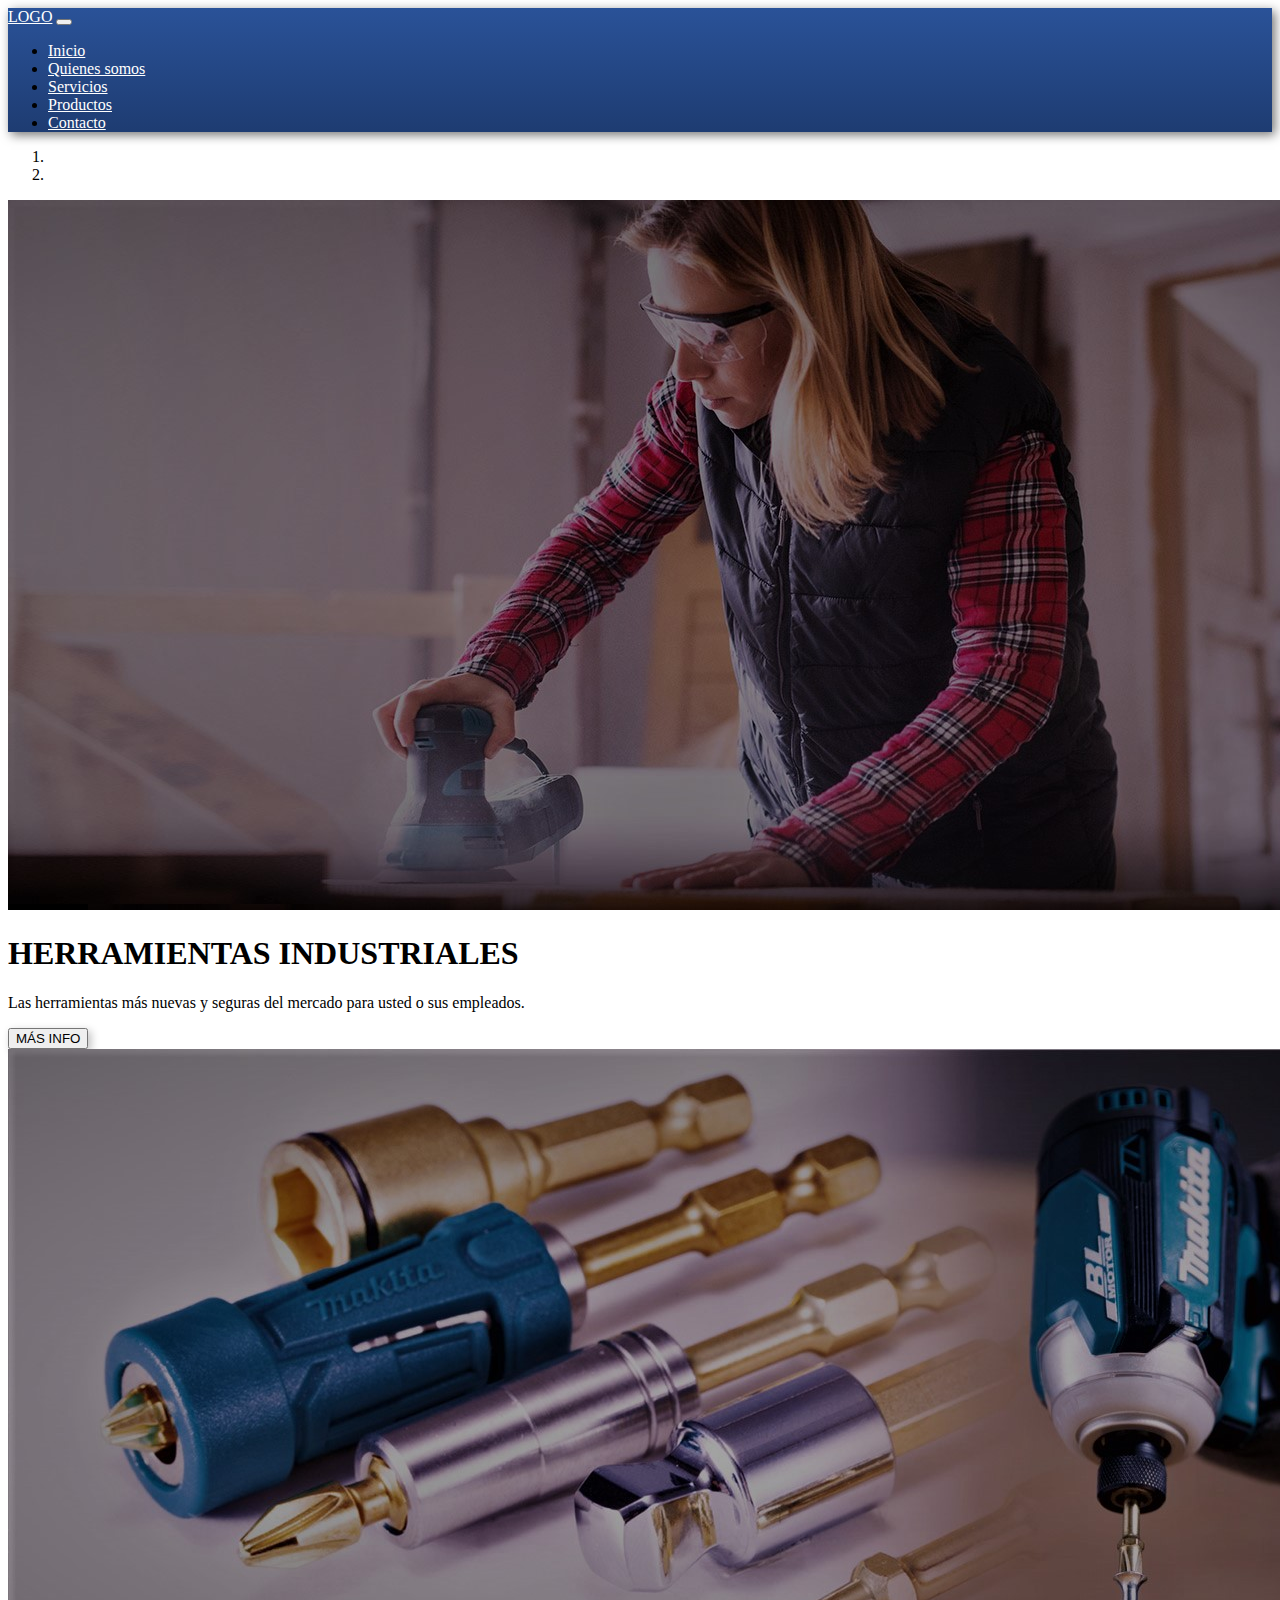
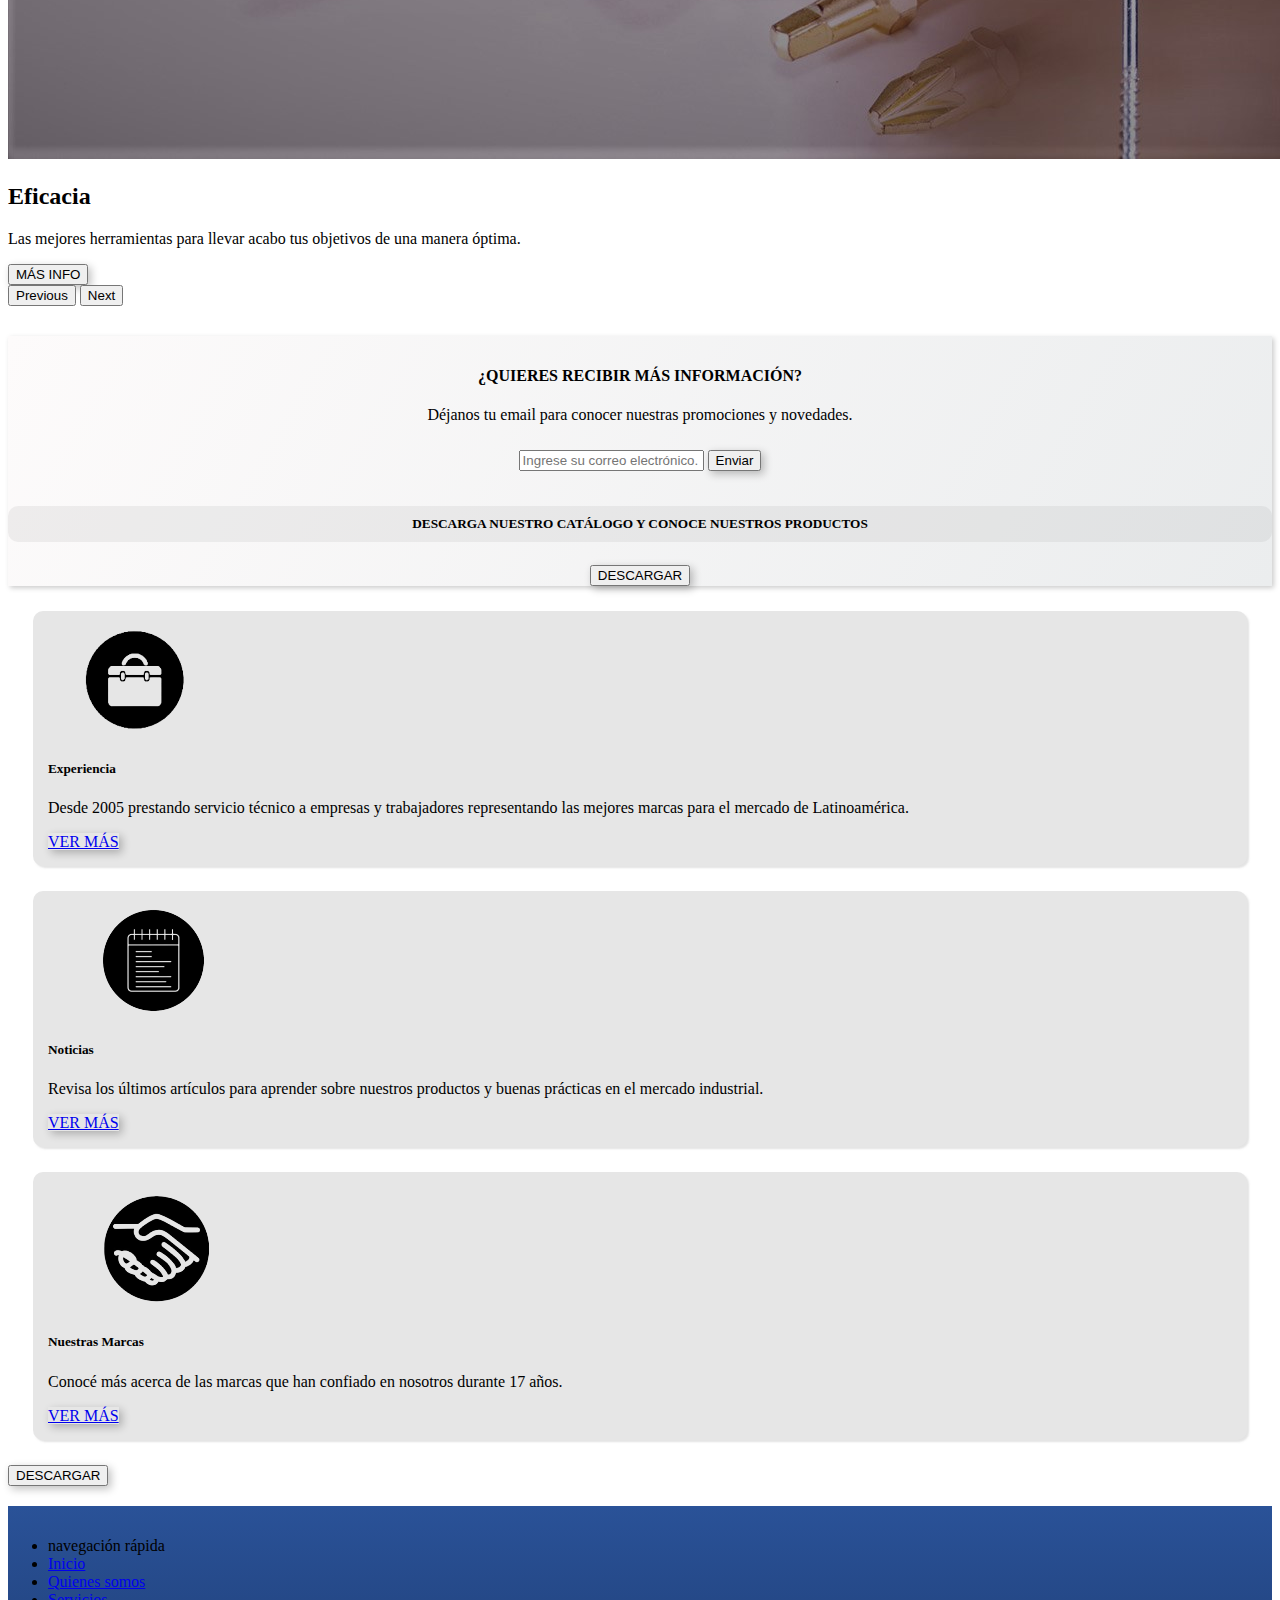
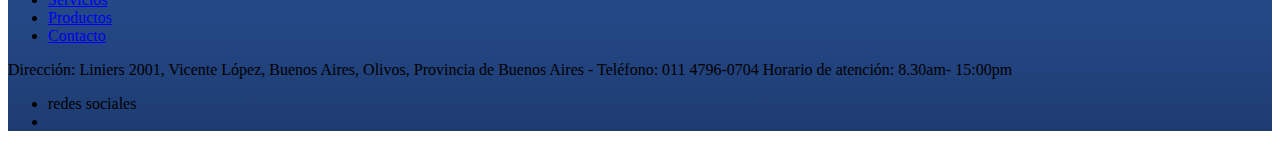
<file: index.html>
<!DOCTYPE html>
<html lang="es">

<head>
  <meta charset="UTF-8">
  <meta http-equiv="X-UA-Compatible" content="IE=edge">
  <meta name="viewport" content="width=device-width, initial-scale=1.0">
  <link rel="stylesheet" href="https://cdn.jsdelivr.net/npm/bootstrap@4.6.1/dist/css/bootstrap.min.css"
    integrity="sha384-zCbKRCUGaJDkqS1kPbPd7TveP5iyJE0EjAuZQTgFLD2ylzuqKfdKlfG/eSrtxUkn" crossorigin="anonymous">
  <link rel="stylesheet" href="https://cdnjs.cloudflare.com/ajax/libs/font-awesome/6.1.1/css/all.min.css"
    integrity="sha512-KfkfwYDsLkIlwQp6LFnl8zNdLGxu9YAA1QvwINks4PhcElQSvqcyVLLD9aMhXd13uQjoXtEKNosOWaZqXgel0g=="
    crossorigin="anonymous" referrerpolicy="no-referrer" />
  <link rel="stylesheet" href="estilos.css">
  <title>Inicio | TodoService</title>
  <meta name="description" content="La mejor empresa industrial de Argentina, brindando herramientas y servicios industriales desde 2005.">
  <meta name="keywords" content="herramientas industriales, servicios industriales, industria argentina, herramientas, industriales">
</head>

<body>

  <!--NAVBAR HAMBURGESA-->
<header>
  <nav class="navbar navbar-expand-lg navbar-light">
    <div class="container">
      <a class="navbar-brand" href="#">LOGO</a>

      <button class="navbar-toggler" data-toggle="collapse" data-target="#navbarNav">
        <span class="navbar-toggler-icon"></span>
      </button>

      <div class="collapse navbar-collapse justify-content-end" id="navbarNav">
        <ul class="navbar-nav ">
          <li class="nav-item">
            <a class="nav-link" href="#">Inicio</a>
          </li>
          <li class="nav-item">
            <a class="nav-link" href="./paginas/quienes-somos.html">Quienes somos</a>
          </li>
          <li class="nav-item">
            <a class="nav-link" href="./paginas/servicios.html">Servicios</a>
          </li>
          <li class="nav-item">
            <a class="nav-link" href="./paginas/productos.html">Productos</a>
          </li>
          <li class="nav-item">
            <a class="nav-link" href="./paginas/contacto.html">Contacto</a>
          </li>
        </ul>
      </div>
  </nav>
</header>
  <main>


    <!--CALL CAROUSEL-->
<section>
    <div id="carouselMain" class="carousel slide" data-ride="carousel">
      <ol class="carousel-indicators">
        <li data-target="#carouselMain" data-slide-to="0" class="active"></li>
        <li data-target="#carouselMain" data-slide-to="1"></li>
      </ol>
      <div class="carousel-inner">
        <div class="carousel-item active">
          <img src="./imagenes/fotomain2.jpg" class="d-block w-100" alt="camping">
          <div class="carousel-caption carousel-main-middle text-light">
            <h1>HERRAMIENTAS INDUSTRIALES</h1>
            <p>Las herramientas más nuevas y seguras del mercado para usted o sus empleados.</p>
            <button class="btn btn-light px-4 text-capitalize">MÁS INFO</button>
          </div>
        </div>
        <div class="carousel-item">
          <img src="./imagenes/fotomain.jpg" class="d-block w-100" alt="camping">
          <div class="carousel-caption carousel-main-middle text-light">
            <h2 class="text-uppercase">Eficacia</h3>
            <p>Las mejores herramientas para llevar acabo tus objetivos de una manera óptima.</p>
            <button class="btn btn-light px-4 text-capitalize">MÁS INFO</button>
          </div>
        </div>
      </div>
    </div>
    <button class="carousel-control-prev" type="button" data-target="#carouselMain" data-slide="prev">
      <span class="carousel-control-prev-icon" aria-hidden="true"></span>
      <span class="sr-only">Previous</span>
    </button>
    <button class="carousel-control-next" type="button" data-target="#carouselMain" data-slide="next">
      <span class="carousel-control-next-icon" aria-hidden="true"></span>
      <span class="sr-only">Next</span>
    </button>
    </div>
</section>

    <!--SECTION MAIL-->
    <section class="container-fluid mailBox text-center">
      <div class="row text center justify-content-between">
        <div class="mailLeft col-sm-12 col-md-6 col-lg-4">
          <h4>¿QUIERES RECIBIR MÁS INFORMACIÓN?</h4>
          <p>Déjanos tu email para conocer nuestras promociones y novedades.</p>
          <form>
            <input type="email" class="container form-control col-sm-12 col-md-12 col-lg-10" placeholder="Ingrese su correo electrónico.">
            <button type="submit" class="btn btn-secondary btnMargin">Enviar</button>
          </form>
        </div>
        <div class="mailRight col-sm-12 col-md-6 col-lg-4">
          <h5 class="container col-sm-12 col-md-6 col-lg-8">Descarga nuestro catálogo y conoce nuestros productos</h4>
            <button type="button" class="btn btn-primary">DESCARGAR</button>
        </div>
      </div>
    </section>



    <!--SECTION BOXES-->
    <section class="container-fluid">
      <div class="row justify-content-center text-center mx-auto">
        <div class="box box1 col-sm-12 col-md-12 col-lg-3 col-xl-3">
          <img src="./imagenes/experiencia.png" alt="experiencia">
          <h5>Experiencia</h5>
          <p class="">Desde 2005 prestando servicio técnico a empresas y trabajadores representando las mejores marcas
            para el mercado de Latinoamérica.</p>
          <a href="./paginas/quienes-somos.html" class="btn btn-secondary" role="button">VER MÁS</a>
        </div>
        <div class="box box2 col-sm-12 col-md-12 col-lg-3 col-xl-3">
          <img src="./imagenes/noticias.png" alt="noticias">
          <h5>Noticias</h5>
          <p class="">Revisa los últimos artículos para aprender sobre nuestros productos y buenas prácticas en el
            mercado industrial.</p>
          <a href="#" class="btn btn-secondary" role="button">VER MÁS</a>
        </div>
        <div class="box box3 col-sm-12 col-md-12 col-lg-3 col-xl-3">
          <img src="./imagenes/marcas.png" alt="marcas">
          <h5>Nuestras Marcas</h5>
          <p class="">Conocé más acerca de las marcas que han confiado en nosotros durante 17 años.</p>
          <a href="./paginas/quienes-somos.html" class="btn btn-secondary" role="button">VER MÁS</a>
        </div>
      </div>
    </section>

    <div class="container">
      <div class="row justify-content-center">
        <button type="button" class="btn btn-primary">DESCARGAR</button>
      </div>
    </div>
  </main>
    <!--FOOTER-->
    <footer class="text-white">
      <div class="container">
        <nav class="row">
          <div class="col-sm-12 col-md-4 text-center small">
            <ul class="list-unstyled">
              <li class="font-weight-bold text-uppercase">navegación rápida</li>
              <li><a href="#" class="text-reset">Inicio</a></li>
              <li><a href="./paginas/quienes-somos.html" class="text-reset">Quienes somos</a></li>
              <li><a href="./paginas/servicios.html" class="text-reset">Servicios</a></li>
              <li><a href="./paginas/productos.html" class="text-reset">Productos</a></li>
              <li><a href="./paginas/contacto.html" class="text-reset">Contacto</a></li>

            </ul>
          </div>
          <div class="col-sm-12 col-md-4 text-center small">
            <p>Dirección: Liniers 2001, Vicente López, Buenos Aires, Olivos, Provincia de Buenos Aires - Teléfono: 011
              4796-0704
              Horario de atención: 8.30am- 15:00pm</p>
          </div>
          <div class="col-sm-12 col-md-4 big">
            <ul class="list-unstyled">
              <li class="font-weight-bold text-uppercase small text-center">redes sociales</li>
              <li class="d-flex justify-content-between">
                <a href="" class="text-reset">
                  <i class="fa-brands fa-facebook"></i>
                </a>
                <a href="" class="text-reset">
                  <i class="fa-brands fa-twitter-square"></i>
                </a>
                <a href="" class="text-reset">
                  <i class="fa-brands fa-instagram"></i>
                </a>
              </li>
        </nav>

      </div>
    </footer>


  <script src="https://cdn.jsdelivr.net/npm/jquery@3.5.1/dist/jquery.slim.min.js"
    integrity="sha384-DfXdz2htPH0lsSSs5nCTpuj/zy4C+OGpamoFVy38MVBnE+IbbVYUew+OrCXaRkfj"
    crossorigin="anonymous"></script>
  <script src="https://cdn.jsdelivr.net/npm/popper.js@1.16.1/dist/umd/popper.min.js"
    integrity="sha384-9/reFTGAW83EW2RDu2S0VKaIzap3H66lZH81PoYlFhbGU+6BZp6G7niu735Sk7lN"
    crossorigin="anonymous"></script>
  <script src="https://cdn.jsdelivr.net/npm/bootstrap@4.6.1/dist/js/bootstrap.min.js"
    integrity="sha384-VHvPCCyXqtD5DqJeNxl2dtTyhF78xXNXdkwX1CZeRusQfRKp+tA7hAShOK/B/fQ2"
    crossorigin="anonymous"></script>
</body>

</html>
</file>
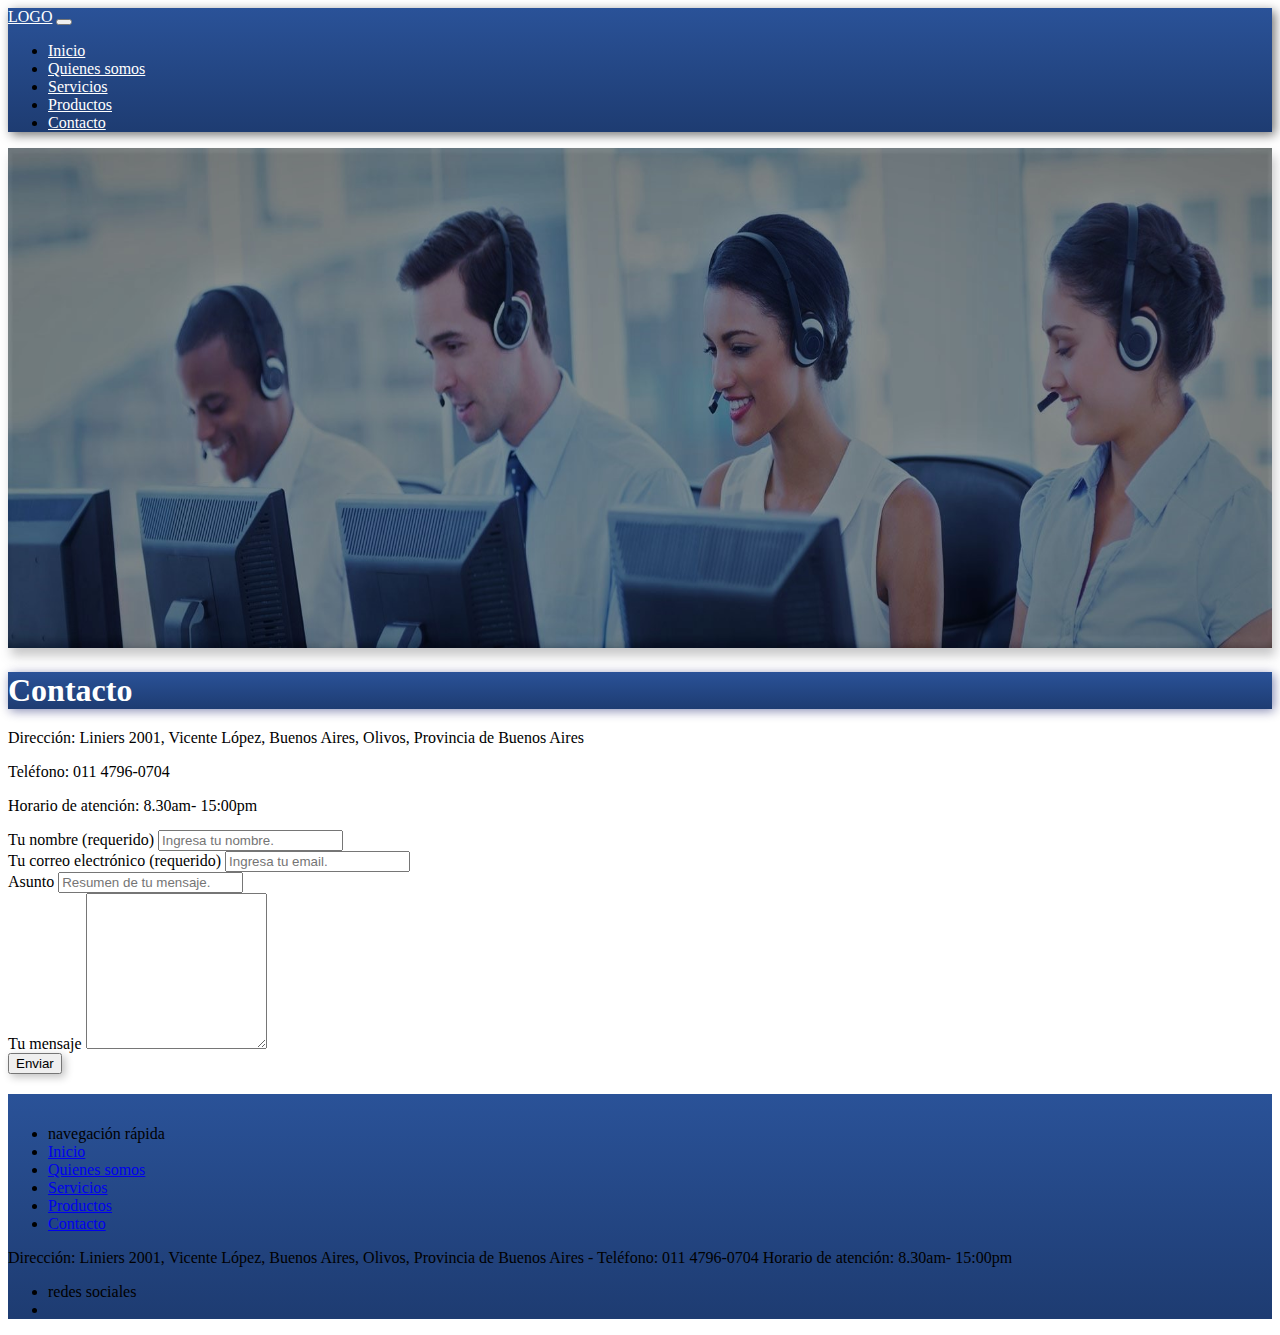
<file: paginas/contacto.html>
<!DOCTYPE html>
<html lang="es">

<head>
  <meta charset="UTF-8">
  <meta http-equiv="X-UA-Compatible" content="IE=edge">
  <meta name="viewport" content="width=device-width, initial-scale=1.0">
  <link rel="stylesheet" href="https://cdn.jsdelivr.net/npm/bootstrap@4.6.1/dist/css/bootstrap.min.css"
    integrity="sha384-zCbKRCUGaJDkqS1kPbPd7TveP5iyJE0EjAuZQTgFLD2ylzuqKfdKlfG/eSrtxUkn" crossorigin="anonymous">
  <link rel="stylesheet" href="https://cdnjs.cloudflare.com/ajax/libs/font-awesome/6.1.1/css/all.min.css"
    integrity="sha512-KfkfwYDsLkIlwQp6LFnl8zNdLGxu9YAA1QvwINks4PhcElQSvqcyVLLD9aMhXd13uQjoXtEKNosOWaZqXgel0g=="
    crossorigin="anonymous" referrerpolicy="no-referrer" />
  <link rel="stylesheet" href="../estilos.css">
  <title>TodoService |  Contacto</title>
  <meta name="description" content="Ponte en contacto con TecnoService para una atención personalizada.">
  <meta name="keywords" content="herramientas industriales, servicios industriales, industria argentina, herramientas, industriales, contacto">
</head>

<body>
  <!--NAVBAR HAMBURGESA-->
  <header>
    <nav class="navbar navbar-expand-lg navbar-light">
      <div class="container">
        <a class="navbar-brand" href="#">LOGO</a>

        <button class="navbar-toggler" data-toggle="collapse" data-target="#navbarNav">
          <span class="navbar-toggler-icon"></span>
        </button>

        <div class="collapse navbar-collapse justify-content-end" id="navbarNav">
          <ul class="navbar-nav ">
            <li class="nav-item">
              <a class="nav-link" href="../index.html">Inicio</a>
            </li>
            <li class="nav-item">
              <a class="nav-link" href="quienes-somos.html">Quienes somos</a>
            </li>
            <li class="nav-item">
              <a class="nav-link" href="servicios.html">Servicios</a>
            </li>
            <li class="nav-item">
              <a class="nav-link" href="productos.html">Productos</a>
            </li>
            <li class="nav-item">
              <a class="nav-link" href="#">Contacto</a>
            </li>
          </ul>
        </div>
    </nav>
  </header>
  <main>

    <!--BANNER-->

    <div>
      <img class="bannerImage img-fluid" src="../imagenes/callcenter.png" alt="callcenter">
    </div>
    <!--FORM-->
    <section class="text-center">
      <h1 class="col-sm-12 col-md-12 col-lg-12 h3Titulo">Contacto</h1>
      <div class="container text-center contactoP">
        <p>Dirección: Liniers 2001, Vicente López, Buenos Aires, Olivos, Provincia de Buenos Aires</p>
        <p>Teléfono: 011 4796-0704</p>
        <p>Horario de atención: 8.30am- 15:00pm</p>
        <form class="formularioContacto">
          <div class="form-group">
            <label for="nombre">Tu nombre (requerido)</label>
            <input type="text" class="form-control col-md-12 col-lg-12" id="nombre" aria-describedby="emailHelp"
              placeholder="Ingresa tu nombre." required>
          </div>
          <div class="form-group">
            <label for="email">Tu correo electrónico (requerido)</label>
            <input type="email" class="form-control col-md-12 col-lg-12" id="email" placeholder="Ingresa tu email."
              required>
          </div>
          <div class="form-group">
            <label for="asunto">Asunto</label>
            <input type="text" class="form-control col-md-12 col-lg-12" id="asunto" aria-describedby="emailHelp"
              placeholder="Resumen de tu mensaje.">
          </div>
          <div class="form-group">
            <label for="mensaje">Tu mensaje</label>
            <textarea class="form-control col-md-12 col-lg-12" id="mensaje" rows="10"></textarea>
          </div>
        </form>
      </div>
      <button type="submit" class="btn btn-primary">Enviar</button>
    </section>
  </main>
    <!--FOOTER-->
    <footer class="text-white">
      <div class="container">
        <nav class="row">
          <div class="col-sm-12 col-md-4 text-center small">
            <ul class="list-unstyled">
              <li class="font-weight-bold text-uppercase">navegación rápida</li>
              <li><a href="../index.html" class="text-reset">Inicio</a></li>
              <li><a href="./quienes-somos.html" class="text-reset">Quienes somos</a></li>
              <li><a href="./servicios.html" class="text-reset">Servicios</a></li>
              <li><a href="./productos.html" class="text-reset">Productos</a></li>
              <li><a href="#" class="text-reset">Contacto</a></li>

            </ul>
          </div>
          <div class="col-sm-12 col-md-4 text-center small">
            <p>Dirección: Liniers 2001, Vicente López, Buenos Aires, Olivos, Provincia de Buenos Aires - Teléfono: 011
              4796-0704
              Horario de atención: 8.30am- 15:00pm</p>
          </div>
          <div class="col-sm-12 col-md-4 big">
            <ul class="list-unstyled">
              <li class="font-weight-bold text-uppercase small text-center">redes sociales</li>
              <li class="d-flex justify-content-between">
                <a href="" class="text-reset">
                  <i class="fa-brands fa-facebook"></i>
                </a>
                <a href="" class="text-reset">
                  <i class="fa-brands fa-twitter-square"></i>
                </a>
                <a href="" class="text-reset">
                  <i class="fa-brands fa-instagram"></i>
                </a>
              </li>
        </nav>

      </div>
    </footer>
  


  <script src="https://cdn.jsdelivr.net/npm/jquery@3.5.1/dist/jquery.slim.min.js"
    integrity="sha384-DfXdz2htPH0lsSSs5nCTpuj/zy4C+OGpamoFVy38MVBnE+IbbVYUew+OrCXaRkfj"
    crossorigin="anonymous"></script>
  <script src="https://cdn.jsdelivr.net/npm/popper.js@1.16.1/dist/umd/popper.min.js"
    integrity="sha384-9/reFTGAW83EW2RDu2S0VKaIzap3H66lZH81PoYlFhbGU+6BZp6G7niu735Sk7lN"
    crossorigin="anonymous"></script>
  <script src="https://cdn.jsdelivr.net/npm/bootstrap@4.6.1/dist/js/bootstrap.min.js"
    integrity="sha384-VHvPCCyXqtD5DqJeNxl2dtTyhF78xXNXdkwX1CZeRusQfRKp+tA7hAShOK/B/fQ2"
    crossorigin="anonymous"></script>
</body>

</html>
</file>
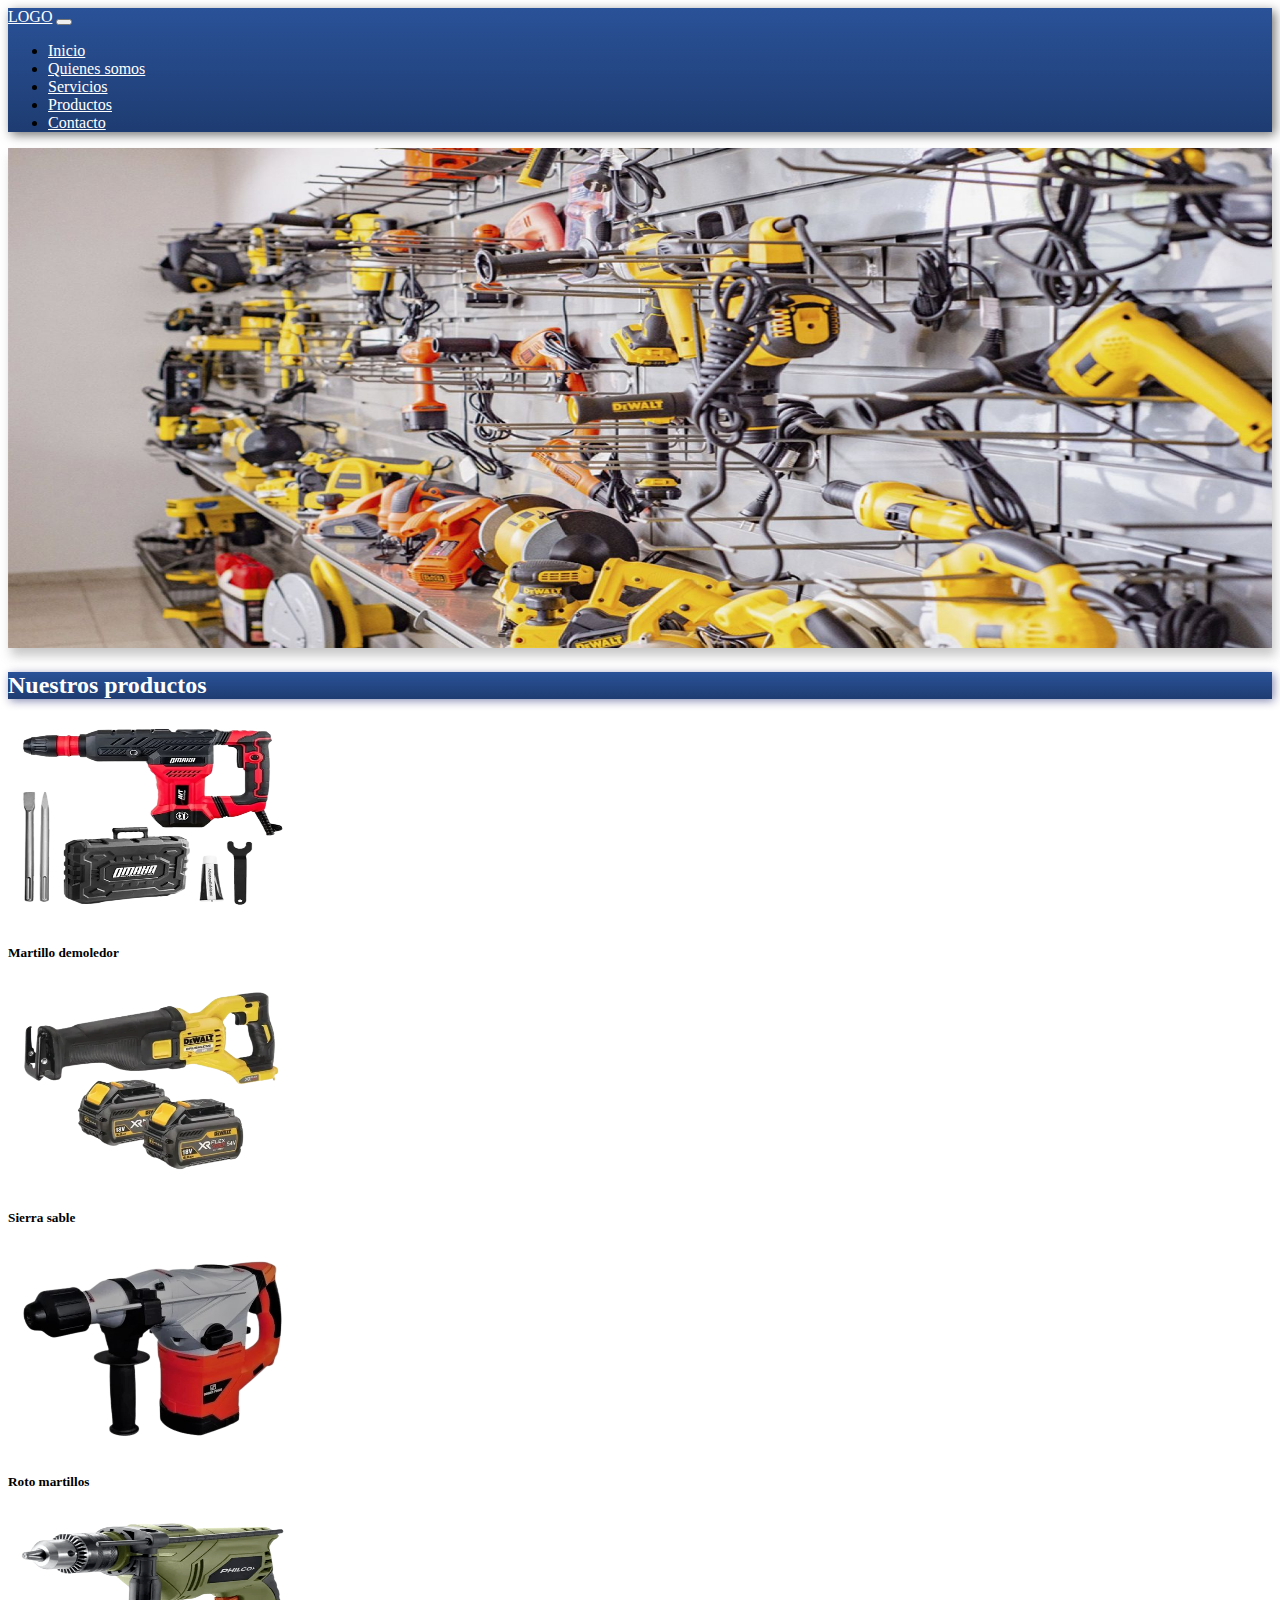
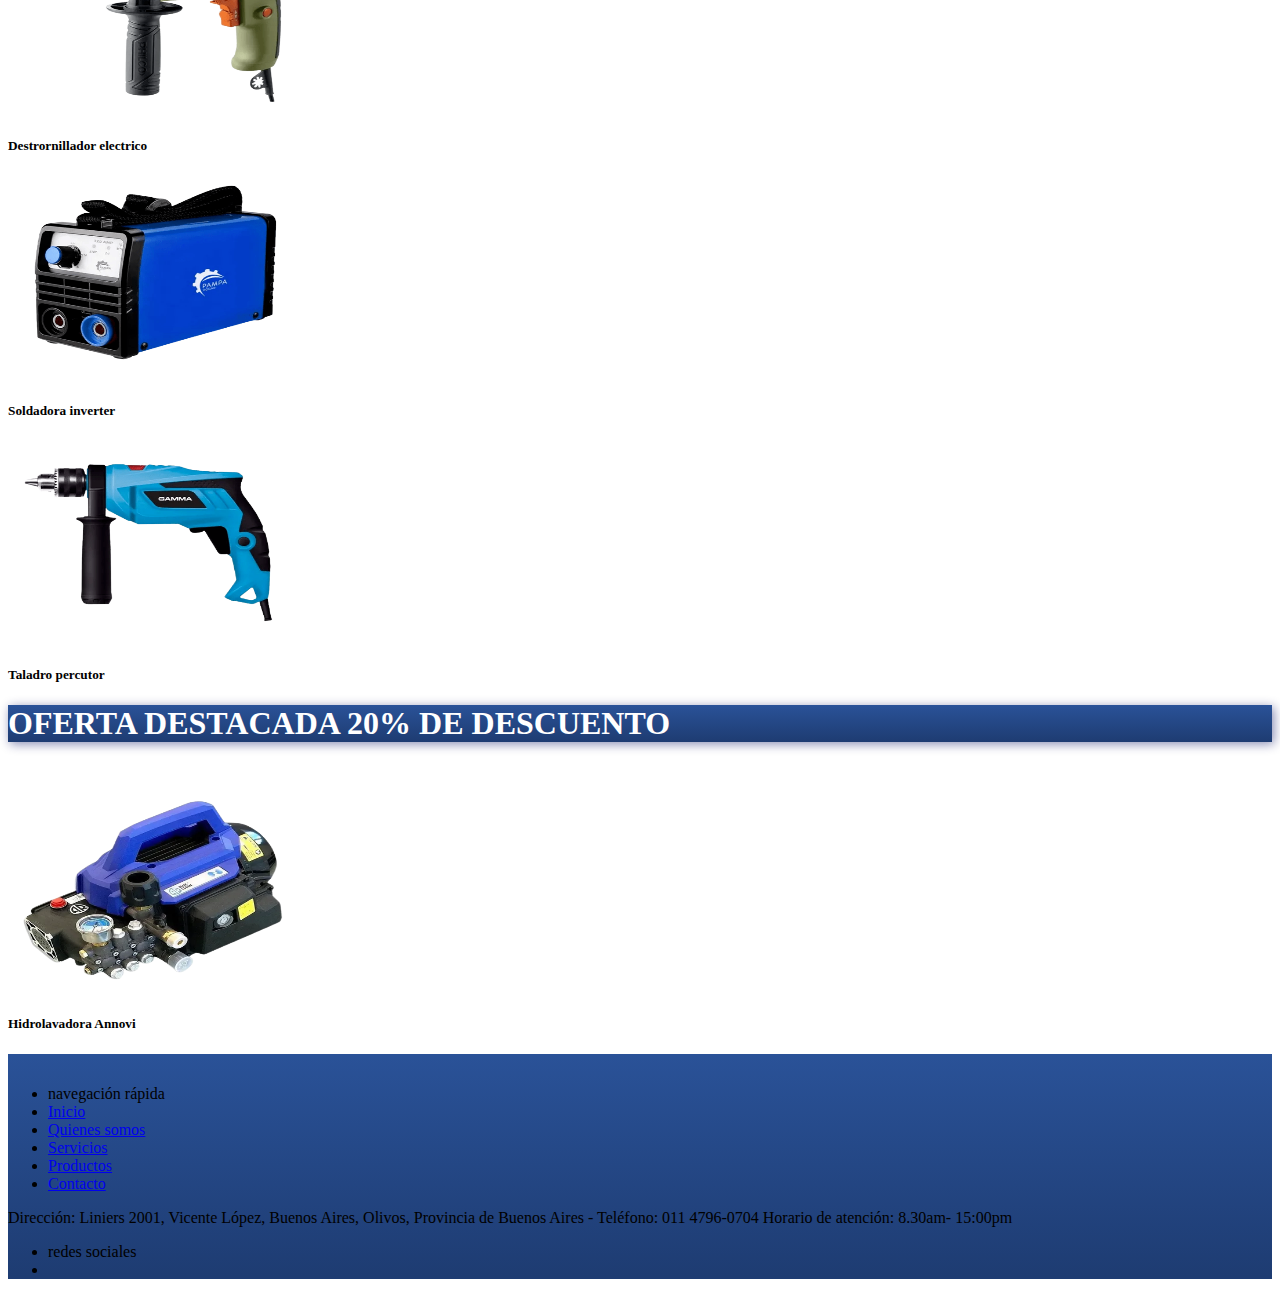
<file: paginas/productos.html>
<!DOCTYPE html>
<html lang="es">

<head>
    <meta charset="UTF-8">
    <meta http-equiv="X-UA-Compatible" content="IE=edge">
    <meta name="viewport" content="width=device-width, initial-scale=1.0">
    <link rel="stylesheet" href="https://cdn.jsdelivr.net/npm/bootstrap@4.6.1/dist/css/bootstrap.min.css"
        integrity="sha384-zCbKRCUGaJDkqS1kPbPd7TveP5iyJE0EjAuZQTgFLD2ylzuqKfdKlfG/eSrtxUkn" crossorigin="anonymous">
    <link rel="stylesheet" href="https://cdnjs.cloudflare.com/ajax/libs/font-awesome/6.1.1/css/all.min.css"
        integrity="sha512-KfkfwYDsLkIlwQp6LFnl8zNdLGxu9YAA1QvwINks4PhcElQSvqcyVLLD9aMhXd13uQjoXtEKNosOWaZqXgel0g=="
        crossorigin="anonymous" referrerpolicy="no-referrer" />
    <link rel="stylesheet" href="../estilos.css">
    <title>TodoService |  Productos</title>
    <meta name="description" content="Herramientas industriales de primera calidad, aprovecha las ofertas de tiempo limitado que tenemos para brindarte.">
    <meta name="keywords" content="herramientas industriales, servicios industriales, industria argentina, herramientas, industriales, productos industriales">
</head>

<body>
    <!--NAVBAR HAMBURGESA-->
    <header>
        <nav class="navbar navbar-expand-lg navbar-light">
            <div class="container">
                <a class="navbar-brand" href="#">LOGO</a>

                <button class="navbar-toggler" data-toggle="collapse" data-target="#navbarNav">
                    <span class="navbar-toggler-icon"></span>
                </button>

                <div class="collapse navbar-collapse justify-content-end" id="navbarNav">
                    <ul class="navbar-nav ">
                        <li class="nav-item">
                            <a class="nav-link" href="../index.html">Inicio</a>
                        </li>
                        <li class="nav-item">
                            <a class="nav-link" href="quienes-somos.html">Quienes somos</a>
                        </li>
                        <li class="nav-item">
                            <a class="nav-link" href="servicios.html">Servicios</a>
                        </li>
                        <li class="nav-item">
                            <a class="nav-link" href="#">Productos</a>
                        </li>
                        <li class="nav-item">
                            <a class="nav-link" href="contacto.html">Contacto</a>
                        </li>
                    </ul>
                </div>
        </nav>
    </header>
    <main>

        <!--BANNER-->

        <div>
            <img class="bannerImage img-fluid" src="../imagenes/productos.jpg" alt="productos">
        </div>

        <!--PRODUCTOS-->
        <div class="text-center">
            <h2 class="col-sm-12 col-md-12 col-lg-12 h3Titulo">Nuestros productos</h2>
        </div>

        <section class="container-fluid text-center text-uppercase">
            <div class="row justify-content-between img-center">
                <div class="producto productoAnimado col-sm-12 col-md-12 col-lg-3 col-xl-3">
                    <img class="card-img-top" src="../imagenes/martillodemoledor.png" alt="martillodemoledor">
                    <div class="card-body">
                        <h5 class="card-text">Martillo demoledor</h5>
                    </div>
                </div>
                <div class="producto productoAnimado col-sm-12 col-md-12 col-lg-3 col-xl-3">
                    <img class="card-img-top" src="../imagenes/sierrasable.png" alt="sierrasable">
                    <div class="card-body">
                        <h5 class="card-text">Sierra sable</h5>
                    </div>
                </div>
                <div class="producto productoAnimado col-sm-12 col-md-12 col-lg-3 col-xl-3">
                    <img class="card-img-top" src="../imagenes/rotomartillos.png" alt="rotomartillos">
                    <div class="card-body">
                        <h5 href="#">Roto martillos</h5>
                    </div>
                </div>
            </div>
            <div class="row justify-content-between img-center">
                <div class="producto productoAnimado col-sm-12 col-md-12 col-lg-3 col-xl-3">
                    <img class="card-img-top" src="../imagenes/destornillador-electrico.png" alt="destrornillador">
                    <div class="card-body">
                        <h5 class="card-text">Destrornillador electrico</h5>
                    </div>
                </div>
                <div class="producto productoAnimado col-sm-12 col-md-12 col-lg-3 col-xl-3">
                    <img class="card-img-top" src="../imagenes/soldadora-inverter .png" alt="soldadora">
                    <div class="card-body">
                        <h5 class="card-text">Soldadora inverter</h5>
                    </div>
                </div>
                <div class="producto productoAnimado col-sm-12 col-md-12 col-lg-3 col-xl-3">
                    <img class="card-img-top" src="../imagenes/taladro-percutor.png" alt="taladro">
                    <div class="card-body">
                        <h5 href="#">Taladro percutor</h5>
                    </div>
                </div>
            </div>
        </section>
        <div class="text-center">
            <h1 class="col-sm-12 col-md-12 col-lg-12 h3Titulo text-danger">OFERTA DESTACADA 20% DE DESCUENTO</h1>
        </div>
        <section class="container text-center text-uppercase">
            <div class="row justify-content-center img-center">
                <div class="producto productoAnimado2 col-sm-12 col-md-12 col-lg-4 col-xl-4">
                    <img class="card-img-top" src="../imagenes/hidrolavadora-removebg-preview.png" alt="hidrolavadora">
                    <div class="card-body">
                        <h5 href="#">Hidrolavadora Annovi</h5>
                    </div>
            </div>
        </section>
    </main>
        <!--FOOTER-->
        <footer class="text-white">
            <div class="container">
                <nav class="row">
                    <div class="col-sm-12 col-md-4 text-center small">
                        <ul class="list-unstyled">
                            <li class="font-weight-bold text-uppercase">navegación rápida</li>
                            <li><a href="../index.html" class="text-reset">Inicio</a></li>
                            <li><a href="./quienes-somos.html" class="text-reset">Quienes somos</a></li>
                            <li><a href="./servicios.html" class="text-reset">Servicios</a></li>
                            <li><a href="#" class="text-reset">Productos</a></li>
                            <li><a href="./contacto.html" class="text-reset">Contacto</a></li>

                        </ul>
                    </div>
                    <div class="col-sm-12 col-md-4 text-center small">
                        <p>Dirección: Liniers 2001, Vicente López, Buenos Aires, Olivos, Provincia de Buenos Aires -
                            Teléfono: 011
                            4796-0704
                            Horario de atención: 8.30am- 15:00pm</p>
                    </div>
                    <div class="col-sm-12 col-md-4 big">
                        <ul class="list-unstyled">
                            <li class="font-weight-bold text-uppercase small text-center">redes sociales</li>
                            <li class="d-flex justify-content-between">
                                <a href="" class="text-reset">
                                    <i class="fa-brands fa-facebook"></i>
                                </a>
                                <a href="" class="text-reset">
                                    <i class="fa-brands fa-twitter-square"></i>
                                </a>
                                <a href="" class="text-reset">
                                    <i class="fa-brands fa-instagram"></i>
                                </a>
                            </li>
                </nav>

            </div>
        </footer>
    


    <script src="https://cdn.jsdelivr.net/npm/jquery@3.5.1/dist/jquery.slim.min.js"
        integrity="sha384-DfXdz2htPH0lsSSs5nCTpuj/zy4C+OGpamoFVy38MVBnE+IbbVYUew+OrCXaRkfj"
        crossorigin="anonymous"></script>
    <script src="https://cdn.jsdelivr.net/npm/popper.js@1.16.1/dist/umd/popper.min.js"
        integrity="sha384-9/reFTGAW83EW2RDu2S0VKaIzap3H66lZH81PoYlFhbGU+6BZp6G7niu735Sk7lN"
        crossorigin="anonymous"></script>
    <script src="https://cdn.jsdelivr.net/npm/bootstrap@4.6.1/dist/js/bootstrap.min.js"
        integrity="sha384-VHvPCCyXqtD5DqJeNxl2dtTyhF78xXNXdkwX1CZeRusQfRKp+tA7hAShOK/B/fQ2"
        crossorigin="anonymous"></script>
</body>

</html>
</file>
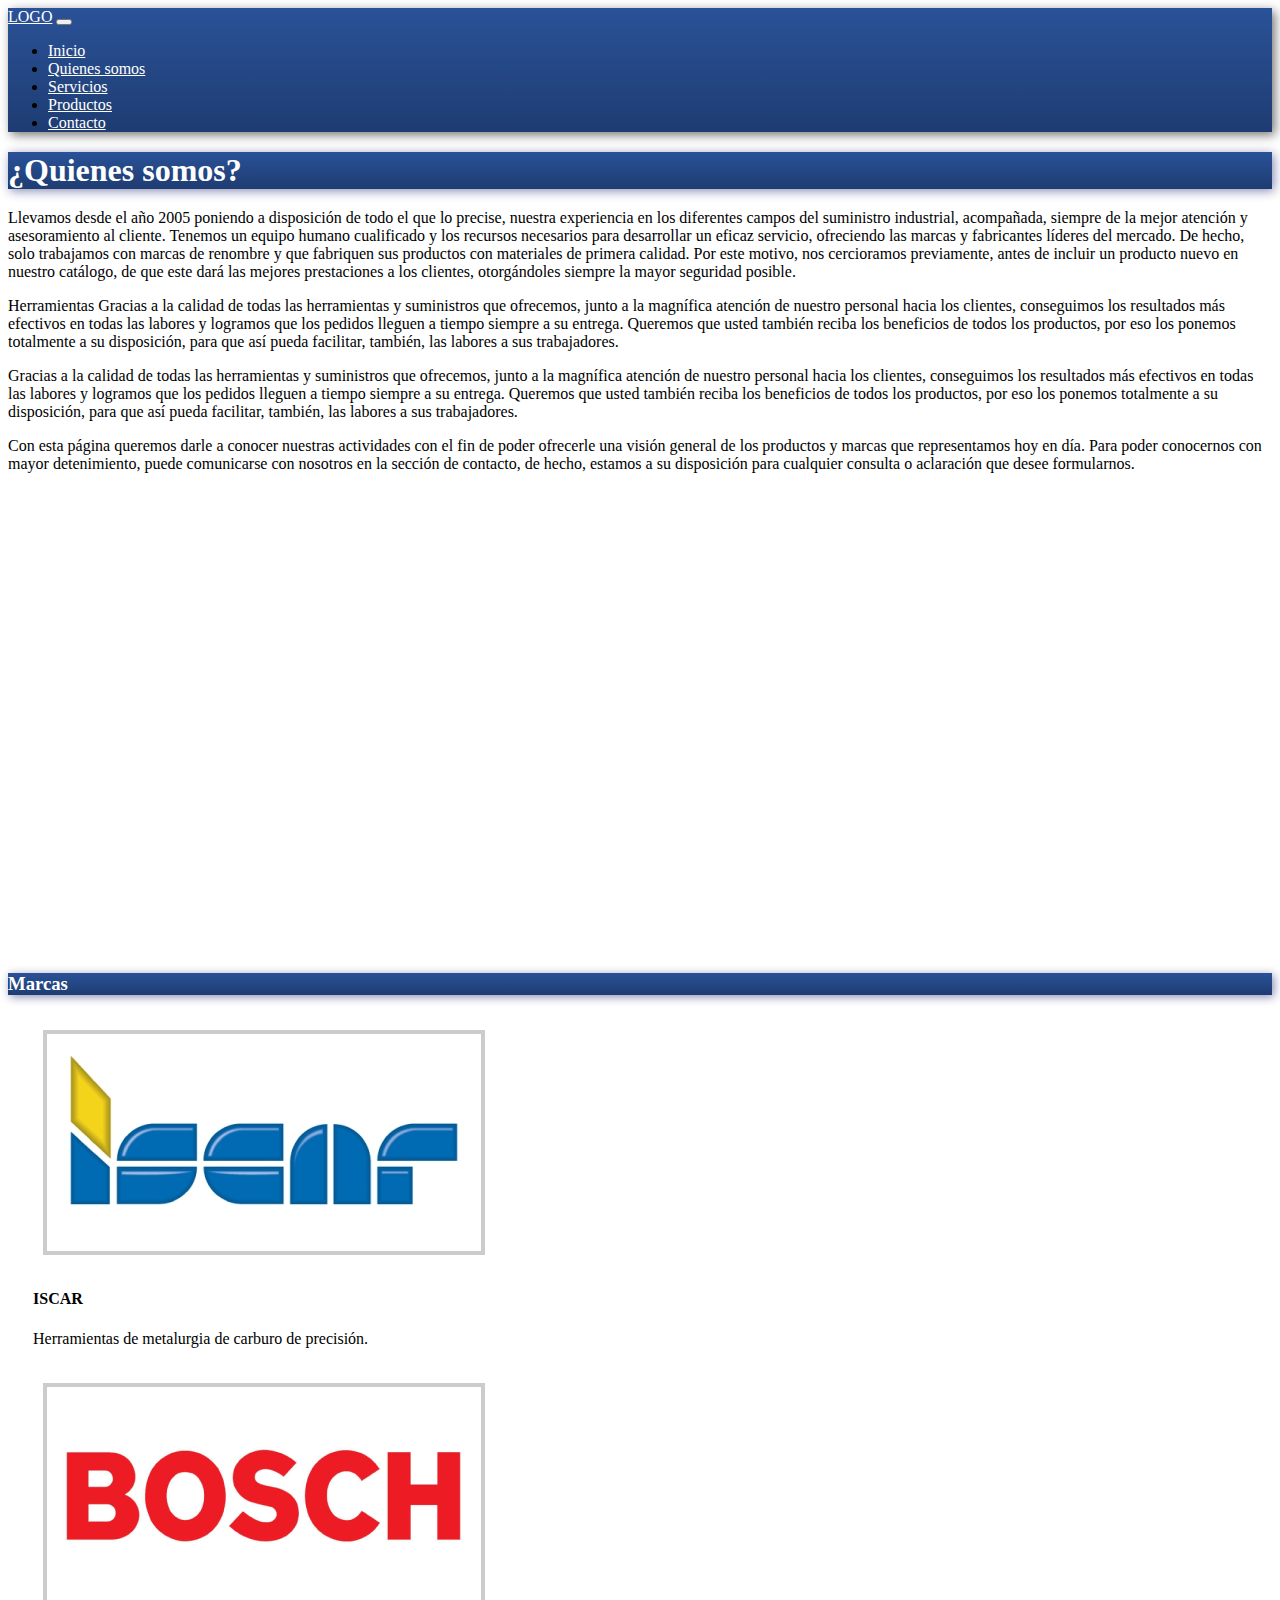
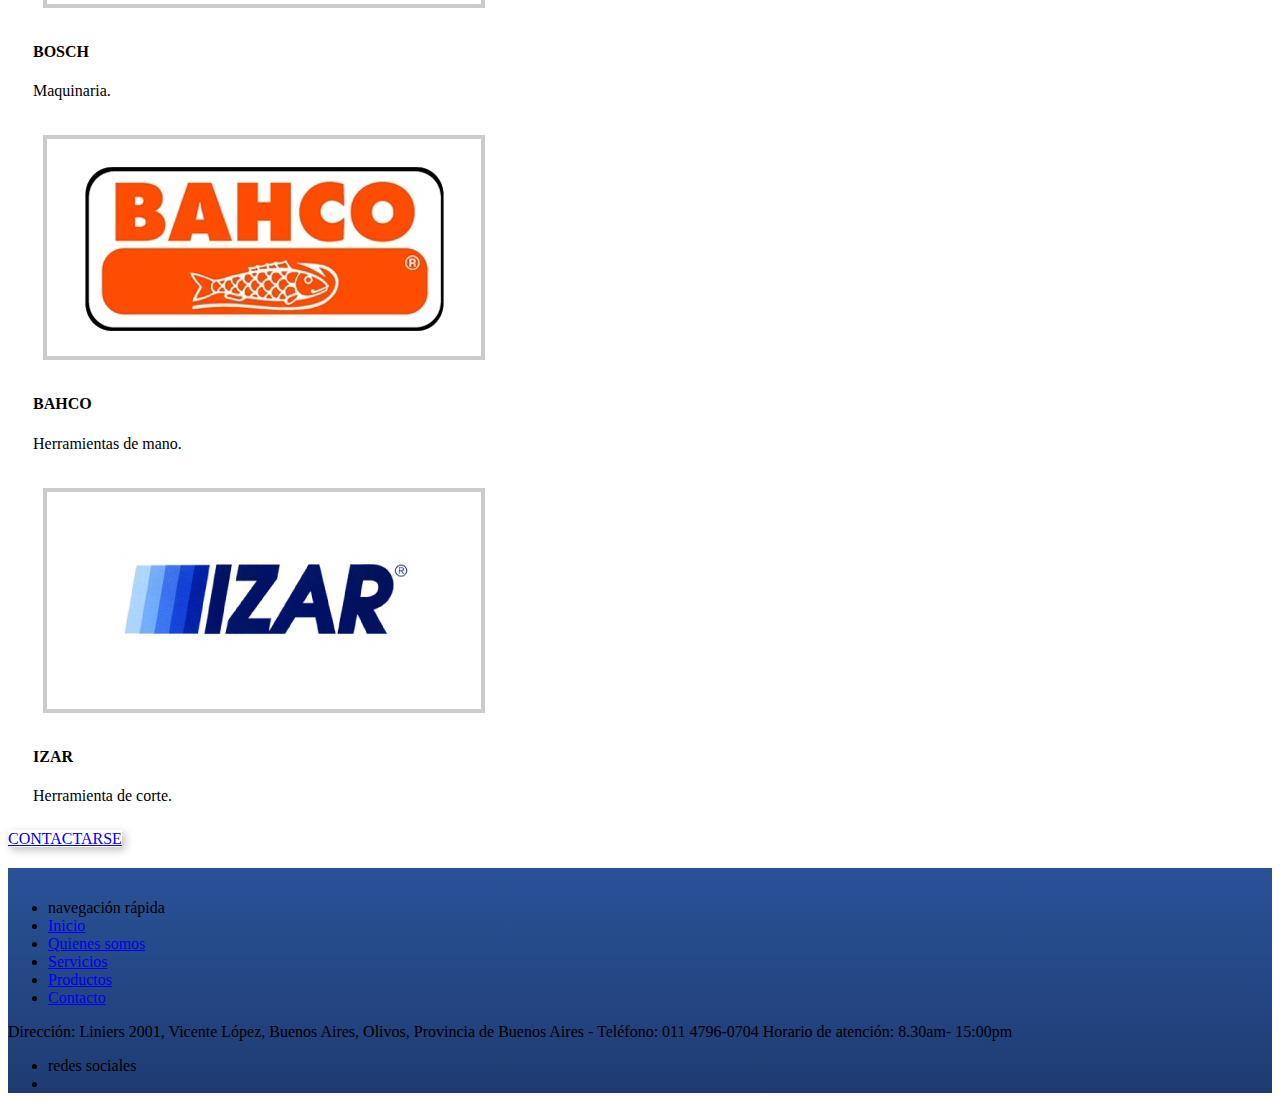
<file: paginas/quienes-somos.html>
<!DOCTYPE html>
<html lang="es">

<head>
    <meta charset="UTF-8">
    <meta http-equiv="X-UA-Compatible" content="IE=edge">
    <meta name="viewport" content="width=device-width, initial-scale=1.0">
    <link rel="stylesheet" href="https://cdn.jsdelivr.net/npm/bootstrap@4.6.1/dist/css/bootstrap.min.css"
        integrity="sha384-zCbKRCUGaJDkqS1kPbPd7TveP5iyJE0EjAuZQTgFLD2ylzuqKfdKlfG/eSrtxUkn" crossorigin="anonymous">
    <link rel="stylesheet" href="https://cdnjs.cloudflare.com/ajax/libs/font-awesome/6.1.1/css/all.min.css"
        integrity="sha512-KfkfwYDsLkIlwQp6LFnl8zNdLGxu9YAA1QvwINks4PhcElQSvqcyVLLD9aMhXd13uQjoXtEKNosOWaZqXgel0g=="
        crossorigin="anonymous" referrerpolicy="no-referrer" />
    <link rel="stylesheet" href="../estilos.css">
    <title>TodoService | Quienes somos</title>
    <meta name="description" content="Conoce un poco de nuestra historia y trayectoría a lo largo de los años.">
    <meta name="keywords"
        content="herramientas industriales, servicios industriales, industria argentina, herramientas, industriales, quienes somos">
</head>

<body>
    <!--NAVBAR HAMBURGESA-->
    <header>
        <nav class="navbar navbar-expand-lg navbar-light">
            <div class="container">
                <a class="navbar-brand" href="#">LOGO</a>

                <button class="navbar-toggler" data-toggle="collapse" data-target="#navbarNav">
                    <span class="navbar-toggler-icon"></span>
                </button>

                <div class="collapse navbar-collapse justify-content-end" id="navbarNav">
                    <ul class="navbar-nav ">
                        <li class="nav-item">
                            <a class="nav-link" href="../index.html">Inicio</a>
                        </li>
                        <li class="nav-item">
                            <a class="nav-link" href="#">Quienes somos</a>
                        </li>
                        <li class="nav-item">
                            <a class="nav-link" href="servicios.html">Servicios</a>
                        </li>
                        <li class="nav-item">
                            <a class="nav-link" href="productos.html">Productos</a>
                        </li>
                        <li class="nav-item">
                            <a class="nav-link" href="contacto.html">Contacto</a>
                        </li>
                    </ul>
                </div>
        </nav>
    </header>
    <main>
        <!--TEXTO QUIENES SOMOS-->

        <h1 class="col-sm-12 col-md-4 col-lg-3 h3Titulo">¿Quienes somos?</h1>
        <section class="container-fluid d-inline-flex row">
            <div class="col-sm-10 col-md4 col-lg-6">
                <p> Llevamos desde el año 2005 poniendo a disposición de todo el que lo precise, nuestra experiencia
                    en
                    los diferentes campos del suministro industrial, acompañada, siempre de la mejor atención y
                    asesoramiento al cliente.

                    Tenemos un equipo humano cualificado y los recursos necesarios para desarrollar un eficaz
                    servicio,
                    ofreciendo las marcas y fabricantes líderes del mercado. De hecho, solo trabajamos con marcas de
                    renombre y que fabriquen sus productos con materiales de primera calidad. Por este motivo, nos
                    cercioramos previamente, antes de incluir un producto nuevo en nuestro catálogo, de que este
                    dará
                    las mejores prestaciones a los clientes, otorgándoles siempre la mayor seguridad posible.</p>

                <p>Herramientas
                    Gracias a la calidad de todas las herramientas y suministros que ofrecemos, junto a la magnífica
                    atención de nuestro personal hacia los clientes, conseguimos los resultados más efectivos en
                    todas
                    las labores y logramos que los pedidos lleguen a tiempo siempre a su entrega.

                    Queremos que usted también reciba los beneficios de todos los productos, por eso los ponemos
                    totalmente a su disposición, para que así pueda facilitar, también, las labores a sus
                    trabajadores.</p>

                <p> Gracias a la calidad de todas las herramientas y suministros que ofrecemos, junto a la magnífica
                    atención de nuestro personal hacia los clientes, conseguimos los resultados más efectivos en
                    todas
                    las labores y logramos que los pedidos lleguen a tiempo siempre a su entrega.

                    Queremos que usted también reciba los beneficios de todos los productos, por eso los ponemos
                    totalmente a su disposición, para que así pueda facilitar, también, las labores a sus
                    trabajadores.</p>

                <p>Con esta página queremos darle a conocer nuestras actividades con el fin de poder ofrecerle una
                    visión general de los productos y marcas que representamos hoy en día.

                    Para poder conocernos con mayor detenimiento, puede comunicarse con nosotros en la sección de
                    contacto, de hecho, estamos a su disposición para cualquier consulta o aclaración que desee
                    formularnos.</p>

            </div>
            <!--MAPA-->
            <div class="container-fluid col-sm-12 col-md4 col-lg-5">
                <iframe class="embed-responsive"
                    src="https://www.google.com/maps/embed?pb=!1m18!1m12!1m3!1d210223.758920723!2d-58.47937251778676!3d-34.58528710834442!2m3!1f0!2f0!3f0!3m2!1i1024!2i768!4f13.1!3m3!1m2!1s0x95bcb130ff2822e1%3A0xcc6707b86fb184a!2sTodo%20Service!5e0!3m2!1ses!2sar!4v1651627309081!5m2!1ses!2sar"
                    width="600" height="460" style="border:0;" allowfullscreen="" loading="lazy"
                    referrerpolicy="no-referrer-when-downgrade"></iframe>
            </div>
        </section>

        <!--MARCAS-->
        <h3 class="col-sm-12 col-md-3 col-lg-2 h3Titulo">Marcas</h3>
        <section class="container-fluid">
            <div class="row text-center justify-content-between">
                <div class="card col-sm-12 col-md-4 col-lg-2">
                    <img class="card-img" src="../imagenes/marca1.jpg" alt="marca1">
                    <div>
                        <h4 class="card-title">ISCAR</h4>
                        <p class="card-text"> Herramientas de metalurgia de carburo de precisión.</p>
                    </div>
                </div>
                <div class="card col-sm-12 col-md-4 col-lg-2">
                    <img class="card-img" src="../imagenes/marca2.jpg" alt="marca2">
                    <div class="card-block">
                        <h4 class="card-title">BOSCH</h4>
                        <p class="card-text"> Maquinaria.</p>
                    </div>
                </div>
                <div class="card col-sm-12 col-md-4 col-lg-2">
                    <img class="card-img" src="../imagenes/marca3.jpg" alt="marca3">
                    <div class="card-block">
                        <h4 class="card-title">BAHCO</h4>
                        <p class="card-text"> Herramientas de mano.</p>
                    </div>
                </div>
                <div class="card col-sm-12 col-md-4 col-lg-2">
                    <img class="card-img" src="../imagenes/marca4.jpg" alt="marca4">
                    <div class="card-block">
                        <h4 class="card-title">IZAR</h4>
                        <p class="card-text"> Herramienta de corte.</p>
                    </div>
                </div>
        </section>

        <div class="container">
            <div class="row justify-content-center">
                <a href="./contacto.html" type="button" class="btn btn-primary">CONTACTARSE</a>
            </div>
        </div>

    </main>
    <!--FOOTER-->
    <footer class="text-white">
        <div class="container">
            <nav class="row">
                <div class="col-sm-12 col-md-4 text-center small">
                    <ul class="list-unstyled">
                        <li class="font-weight-bold text-uppercase">navegación rápida</li>
                        <li><a href="../index.html" class="text-reset">Inicio</a></li>
                        <li><a href="#" class="text-reset">Quienes somos</a></li>
                        <li><a href="./servicios.html" class="text-reset">Servicios</a></li>
                        <li><a href="./productos.html" class="text-reset">Productos</a></li>
                        <li><a href="./contacto.html" class="text-reset">Contacto</a></li>

                    </ul>
                </div>
                <div class="col-sm-12 col-md-4 text-center small">
                    <p>Dirección: Liniers 2001, Vicente López, Buenos Aires, Olivos, Provincia de Buenos Aires -
                        Teléfono: 011
                        4796-0704
                        Horario de atención: 8.30am- 15:00pm</p>
                </div>
                <div class="col-sm-12 col-md-4 big">
                    <ul class="list-unstyled">
                        <li class="font-weight-bold text-uppercase small text-center">redes sociales</li>
                        <li class="d-flex justify-content-between">
                            <a href="" class="text-reset">
                                <i class="fa-brands fa-facebook"></i>
                            </a>
                            <a href="" class="text-reset">
                                <i class="fa-brands fa-twitter-square"></i>
                            </a>
                            <a href="" class="text-reset">
                                <i class="fa-brands fa-instagram"></i>
                            </a>
                        </li>
            </nav>

        </div>
    </footer>



    <script src="https://cdn.jsdelivr.net/npm/jquery@3.5.1/dist/jquery.slim.min.js"
        integrity="sha384-DfXdz2htPH0lsSSs5nCTpuj/zy4C+OGpamoFVy38MVBnE+IbbVYUew+OrCXaRkfj" crossorigin="anonymous">
    </script>
    <script src="https://cdn.jsdelivr.net/npm/popper.js@1.16.1/dist/umd/popper.min.js"
        integrity="sha384-9/reFTGAW83EW2RDu2S0VKaIzap3H66lZH81PoYlFhbGU+6BZp6G7niu735Sk7lN" crossorigin="anonymous">
    </script>
    <script src="https://cdn.jsdelivr.net/npm/bootstrap@4.6.1/dist/js/bootstrap.min.js"
        integrity="sha384-VHvPCCyXqtD5DqJeNxl2dtTyhF78xXNXdkwX1CZeRusQfRKp+tA7hAShOK/B/fQ2" crossorigin="anonymous">
    </script>
</body>

</html>
</file>
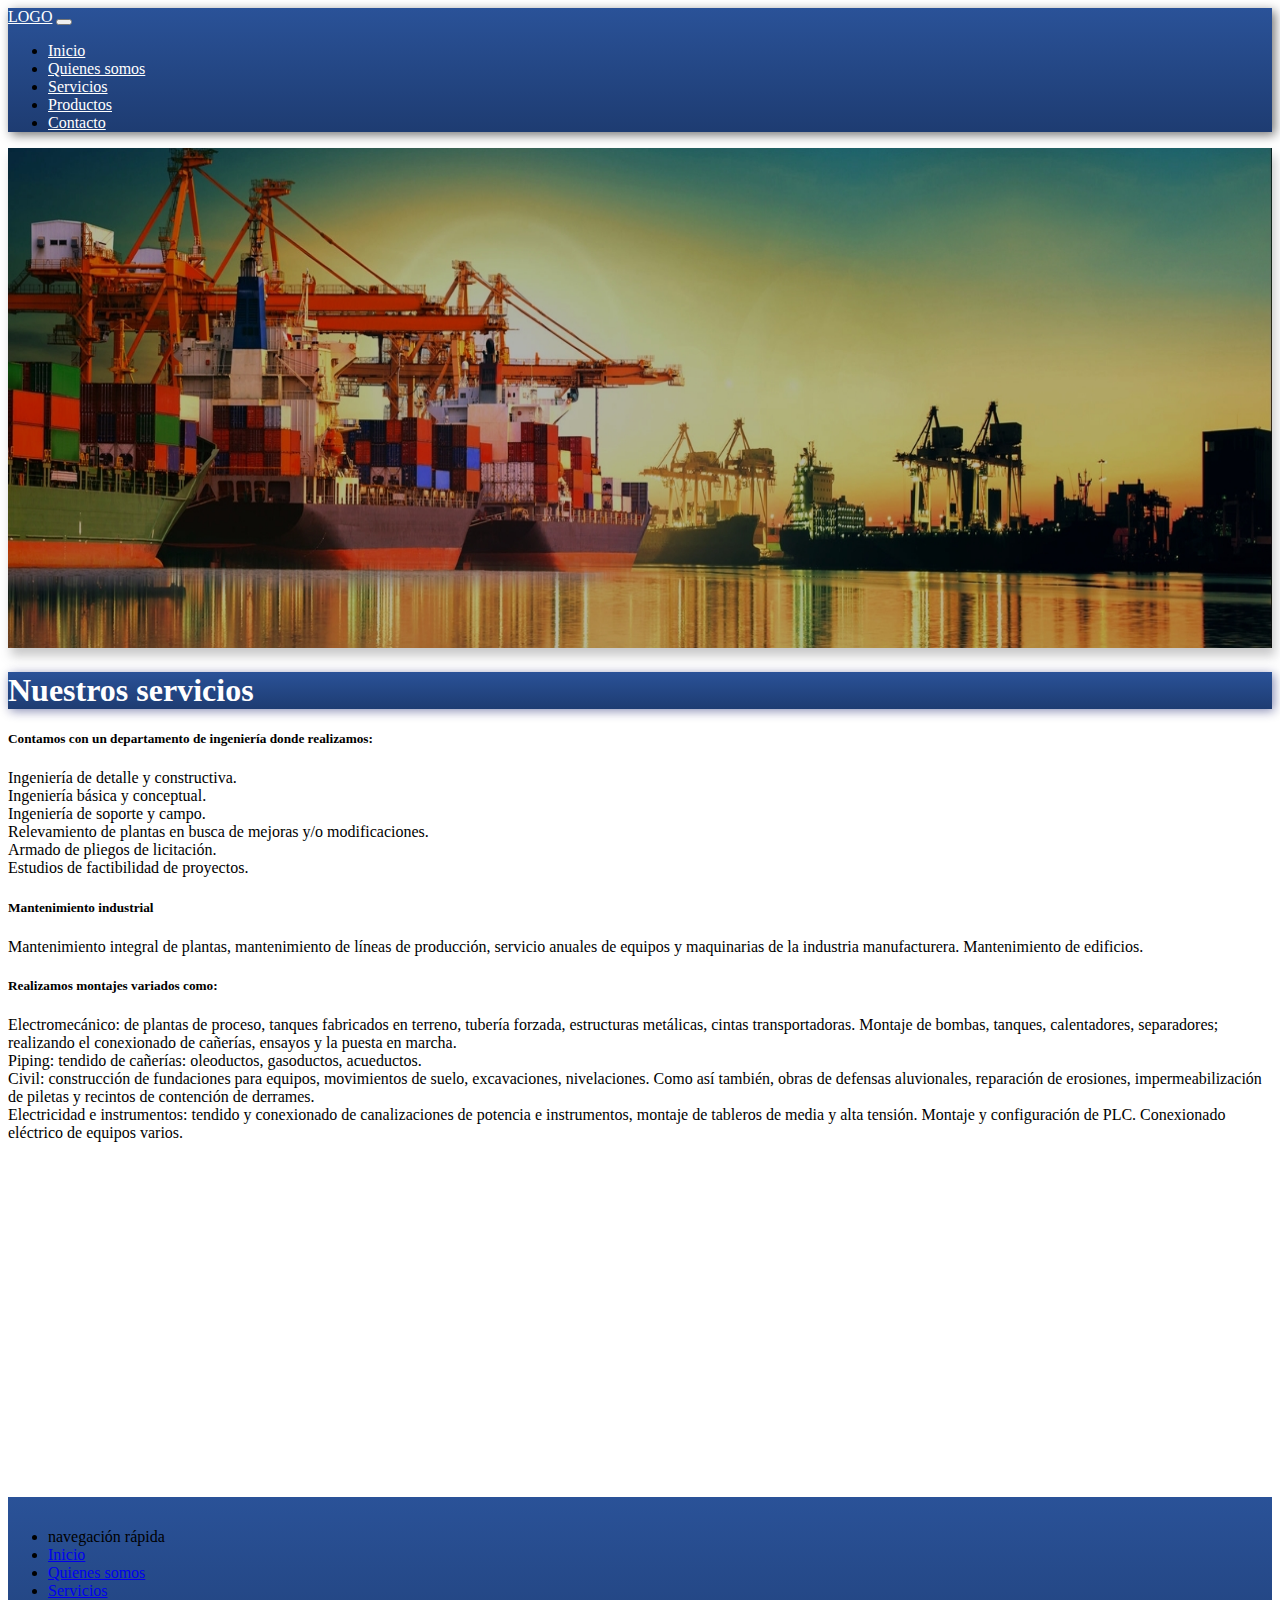
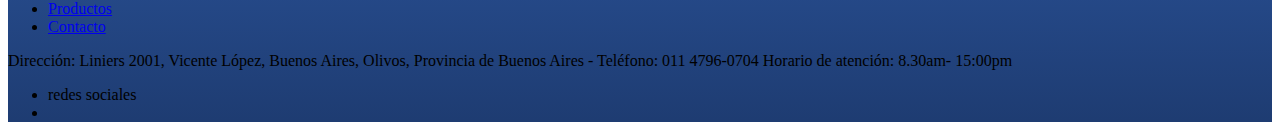
<file: paginas/servicios.html>
<!DOCTYPE html>
<html lang="es">

<head>
    <meta charset="UTF-8">
    <meta http-equiv="X-UA-Compatible" content="IE=edge">
    <meta name="viewport" content="width=device-width, initial-scale=1.0">
    <link rel="stylesheet" href="https://cdn.jsdelivr.net/npm/bootstrap@4.6.1/dist/css/bootstrap.min.css"
        integrity="sha384-zCbKRCUGaJDkqS1kPbPd7TveP5iyJE0EjAuZQTgFLD2ylzuqKfdKlfG/eSrtxUkn" crossorigin="anonymous">
    <link rel="stylesheet" href="https://cdnjs.cloudflare.com/ajax/libs/font-awesome/6.1.1/css/all.min.css"
        integrity="sha512-KfkfwYDsLkIlwQp6LFnl8zNdLGxu9YAA1QvwINks4PhcElQSvqcyVLLD9aMhXd13uQjoXtEKNosOWaZqXgel0g=="
        crossorigin="anonymous" referrerpolicy="no-referrer" />
    <link rel="stylesheet" href="../estilos.css">
    <title>TodoService |  Servicios</title>
    <meta name="description" content="Entérate de nuestros servicios personalizados ajustados a tus necesidades.">
    <meta name="keywords" content="herramientas industriales, servicios industriales, industria argentina, herramientas, industriales, servicios">
</head>

<body>
    <!--NAVBAR HAMBURGESA-->
    <header>
        <nav class="navbar navbar-expand-lg navbar-light">
            <div class="container">
                <a class="navbar-brand" href="#">LOGO</a>

                <button class="navbar-toggler" data-toggle="collapse" data-target="#navbarNav">
                    <span class="navbar-toggler-icon"></span>
                </button>

                <div class="collapse navbar-collapse justify-content-end" id="navbarNav">
                    <ul class="navbar-nav ">
                        <li class="nav-item">
                            <a class="nav-link" href="../index.html">Inicio</a>
                        </li>
                        <li class="nav-item">
                            <a class="nav-link" href="quienes-somos.html">Quienes somos</a>
                        </li>
                        <li class="nav-item">
                            <a class="nav-link" href="#">Servicios</a>
                        </li>
                        <li class="nav-item">
                            <a class="nav-link" href="productos.html">Productos</a>
                        </li>
                        <li class="nav-item">
                            <a class="nav-link" href="contacto.html">Contacto</a>
                        </li>
                    </ul>
                </div>
        </nav>
    </header>
    <main>

        <!--BANNER-->

        <div>
            <img src="../imagenes/servicios.jpeg" class="img-fluid bannerImage" alt="servicios">
        </div>


        <!--TEXTO MÁS VIDEO-->
        <h1 class="col-sm-12 col-md-4 col-lg-3 h3Titulo">Nuestros servicios</h1>
        <section class="container-fluid d-inline-flex row textInside">
            <div class="col-sm-12 col-md8 col-lg-6">

                <h5>Contamos con un departamento de ingeniería donde realizamos:</h5>
                <p>
                    <li> Ingeniería de detalle y constructiva. </li>
                    <li>Ingeniería básica y conceptual.</li>
                    <li>Ingeniería de soporte y campo.</li>
                    <li>Relevamiento de plantas en busca de mejoras y/o modificaciones.</li>
                    <li>Armado de pliegos de licitación.</li>
                    <li>Estudios de factibilidad de proyectos.</li>
                </p>

                <h5>Mantenimiento industrial</h5>
                <p>
                    Mantenimiento integral de plantas, mantenimiento de líneas de producción, servicio anuales de
                    equipos y maquinarias de la industria manufacturera. Mantenimiento de edificios.
                </p>
                <p>
                <h5>Realizamos montajes variados como:</h5>

                <li>Electromecánico: de plantas de proceso, tanques fabricados en terreno, tubería forzada, estructuras
                    metálicas, cintas transportadoras. Montaje de bombas, tanques, calentadores, separadores; realizando
                    el conexionado de cañerías, ensayos y la puesta en marcha.</li>
                <li> Piping: tendido de cañerías: oleoductos, gasoductos, acueductos.</li>
                <li>Civil: construcción de fundaciones para equipos, movimientos de suelo, excavaciones, nivelaciones.
                    Como así también, obras de defensas aluvionales, reparación de erosiones, impermeabilización de
                    piletas y recintos de contención de derrames.</li>
                <li>Electricidad e instrumentos: tendido y conexionado de canalizaciones de potencia e instrumentos,
                    montaje de tableros de media y alta tensión. Montaje y configuración de PLC. Conexionado eléctrico
                    de equipos varios.</li>
                </p>
                <p>

                </p>
            </div>
            <div class="videoYoutube row container col-sm-10 col-md6 col-lg-4">
                <iframe class="embed-responsive embed-responsive-21by9" width="560" height="315"
                    src="https://www.youtube.com/embed/JeXobUBXI8M" title="YouTube video player" frameborder="0"
                    allow="accelerometer; autoplay; clipboard-write; encrypted-media; gyroscope; picture-in-picture"
                    allowfullscreen></iframe>
            </div>
        </section>


    </main>
        <!--FOOTER-->
        <footer class="text-white">
            <div class="container">
                <nav class="row">
                    <div class="col-sm-12 col-md-4 text-center small">
                        <ul class="list-unstyled">
                            <li class="font-weight-bold text-uppercase">navegación rápida</li>
                            <li><a href="../index.html" class="text-reset">Inicio</a></li>
                            <li><a href="./quienes-somos.html" class="text-reset">Quienes somos</a></li>
                            <li><a href="#" class="text-reset">Servicios</a></li>
                            <li><a href="./productos.html" class="text-reset">Productos</a></li>
                            <li><a href="./contacto.html" class="text-reset">Contacto</a></li>

                        </ul>
                    </div>
                    <div class="col-sm-12 col-md-4 text-center small">
                        <p>Dirección: Liniers 2001, Vicente López, Buenos Aires, Olivos, Provincia de Buenos Aires -
                            Teléfono: 011
                            4796-0704
                            Horario de atención: 8.30am- 15:00pm</p>
                    </div>
                    <div class="col-sm-12 col-md-4 big">
                        <ul class="list-unstyled">
                            <li class="font-weight-bold text-uppercase small text-center">redes sociales</li>
                            <li class="d-flex justify-content-between">
                                <a href="" class="text-reset">
                                    <i class="fa-brands fa-facebook"></i>
                                </a>
                                <a href="" class="text-reset">
                                    <i class="fa-brands fa-twitter-square"></i>
                                </a>
                                <a href="" class="text-reset">
                                    <i class="fa-brands fa-instagram"></i>
                                </a>
                            </li>
                </nav>

            </div>
        </footer>



    <script src="https://cdn.jsdelivr.net/npm/jquery@3.5.1/dist/jquery.slim.min.js"
        integrity="sha384-DfXdz2htPH0lsSSs5nCTpuj/zy4C+OGpamoFVy38MVBnE+IbbVYUew+OrCXaRkfj"
        crossorigin="anonymous"></script>
    <script src="https://cdn.jsdelivr.net/npm/popper.js@1.16.1/dist/umd/popper.min.js"
        integrity="sha384-9/reFTGAW83EW2RDu2S0VKaIzap3H66lZH81PoYlFhbGU+6BZp6G7niu735Sk7lN"
        crossorigin="anonymous"></script>
    <script src="https://cdn.jsdelivr.net/npm/bootstrap@4.6.1/dist/js/bootstrap.min.js"
        integrity="sha384-VHvPCCyXqtD5DqJeNxl2dtTyhF78xXNXdkwX1CZeRusQfRKp+tA7hAShOK/B/fQ2"
        crossorigin="anonymous"></script>
</body>

</html>
</file>
<file: estilos.css>
/* SECTION NAV */
.navbar {
  background-image: linear-gradient(to top, #1e3c72 0%, #1e3c72 1%, #2a5298 100%);
  box-shadow: 3px 3px 10px rgba(0, 0, 0, 0.548);
  z-index: 500;
}
.navbar a {
  color: white !important;
}

/* FOOTER */
footer {
  margin-top: 20px;
  background-image: linear-gradient(to top, #1e3c72 0%, #1e3c72 1%, #2a5298 100%);
  padding-top: 15px;
}

/* MEDIA QUERYS */
@media only screen and (min-width: 320px) and (max-width: 576px) {
  .w-100 {
    height: 380px;
  }

  .carousel-main-middle {
    top: 5%;
  }

  .h3Titulo {
    text-align: center;
  }

  .bannerImage {
    width: auto;
    height: auto;
  }

  .textInside {
    text-align: center;
  }

  .videoYoutube {
    text-align: center;
    margin-left: 0;
  }
}
/* SECTION CAROUSEL */
.carousel-main-middle {
  top: 30%;
}

.carousel-control-prev {
  z-index: 0;
  top: -270px;
}

.carousel-control-next {
  z-index: 0;
  top: -270px;
}

/* SECTION MAIL */
.mailBox {
  background-image: linear-gradient(120deg, #fdfbfb 0%, #ebedee 100%);
  margin-top: 30px;
  margin-bottom: 2vh;
  box-shadow: 2px 2px 5px rgba(0, 0, 0, 0.205);
}

.mailLeft {
  padding: 10px;
  text-align: center;
}

.mailRight {
  margin-top: 20px;
  margin-bottom: 5px;
  text-align: center;
}
.mailRight h5 {
  background-color: rgba(148, 148, 148, 0.1294117647);
  text-transform: uppercase;
  padding: 10px;
  border-radius: 10px;
}

.btnMargin {
  margin-top: 10px;
  margin-bottom: 3px;
}

.bannerImage {
  width: 100%;
  height: 500px;
  box-shadow: 3px 8px 10px rgba(92, 93, 95, 0.336);
}

/* SECTION BOX */
.box {
  margin: 25px;
  padding: 15px;
  background: rgb(230, 230, 230);
  border-radius: 10px;
  box-shadow: 2px 2px 2px rgba(173, 173, 173, 0.342);
}
.box p {
  font-size: 16px;
}

.btn {
  box-shadow: 3px 3px 8px rgba(0, 0, 0, 0.247);
}

/* CONTACTO */
.h3Titulo {
  margin-left: 0px !important;
  margin-top: 20px;
  margin-bottom: 20px;
  color: white;
  background-image: linear-gradient(to top, #1e3c72 0%, #1e3c72 1%, #2a5298 100%);
  box-shadow: 2px 2px 10px rgba(0, 10, 95, 0.473);
}

.contactoP p {
  margin-bottom: 0 !important;
}

.formularioContacto {
  display: inline-block;
  margin-top: 15px !important;
  justify-content: center;
}

.card {
  margin: 25px !important;
}
.card img {
  padding: 10px;
}

/* SERVICIOS */
.videoYoutube {
  margin-left: 5px;
}

/* PRODUCTOS */
.producto, .productoAnimado2, .productoAnimado {
  margin-top: 10px;
}
.producto img, .productoAnimado2 img, .productoAnimado img {
  width: 290px;
  height: 200px;
}

.productoAnimado:hover {
  transition: 1s;
  cursor: pointer;
  transform: scale(1.05);
}

.productoAnimado2 {
  margin-top: 3em;
}
.productoAnimado2:hover {
  transition: 0.5s;
  cursor: pointer;
  transform: scale(1.1);
  color: rgb(167, 80, 80);
}

/*# sourceMappingURL=estilos.css.map */
</file>
